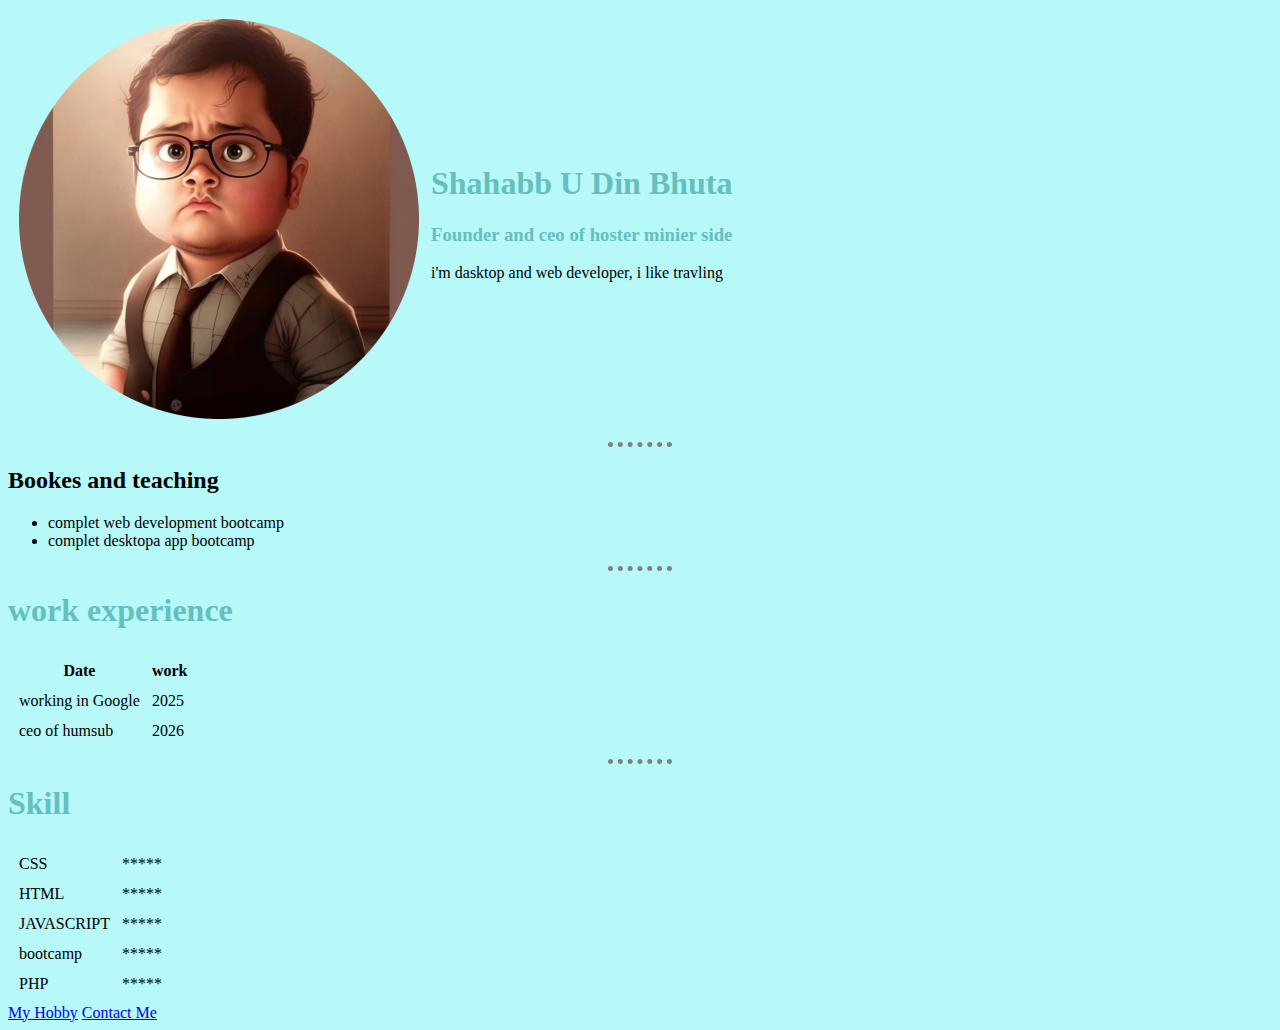
<file: index.html>
<!DOCTYPE html>
<html lang="en">
<head>
    <meta charset="UTF-8">
    <meta http-equiv="X-UA-Compatible" content="IE=edge">
    <meta name="viewport" content="width=device-width, initial-scale=1.0">
    <link rel="stylesheet" href="style.css">
    <title>profile</title>
</head>
<body>
    
    
    <table cellspacing="10px">
        <tr>
            <td><img src="./img/pic-modified.png" ></td>
            <td><h1>Shahabb U Din Bhuta </h1>
            <h3>Founder and ceo of hoster minier side </h3>
            <p>i'm dasktop and web developer, i like travling </p> </td>
        </tr>
    </table>

<hr>
<h2>Bookes and teaching </h2>
<ul>
    <li>complet web development bootcamp</li>
    <li>complet desktopa app bootcamp</li>
</ul>
<hr>

<h1>work experience</h1>
<table cellspacing="10px">

    <tr>
        <th>Date</th>
        <th>work</th>
        
    </tr>
    <tr>
        <td>working in Google </td>
        <td>2025</td>
        
    </tr>
    <tr>
        <td>ceo of humsub</td>
        <td>2026</td>
    </tr>
</table>
<hr>

<h1>Skill</h1>
<table cellspacing="10px">
    <tr>
        <td>CSS</td>
        <td>*****</td>
    </tr>
    <tr>
        <td>HTML</td>
        <td>*****</td>
    </tr>
    <tr>
        <td>JAVASCRIPT</td>
        <td>*****</td>
    </tr>
    <tr>
        <td>bootcamp</td>
        <td>*****</td>
    </tr>
    <tr>
        <td>PHP</td>
        <td>*****</td>
    </tr>
</table>

    <a href="hobby.html">My Hobby</a>
    <a href="contact.html">Contact Me</a>
</body>
</html>
</file>
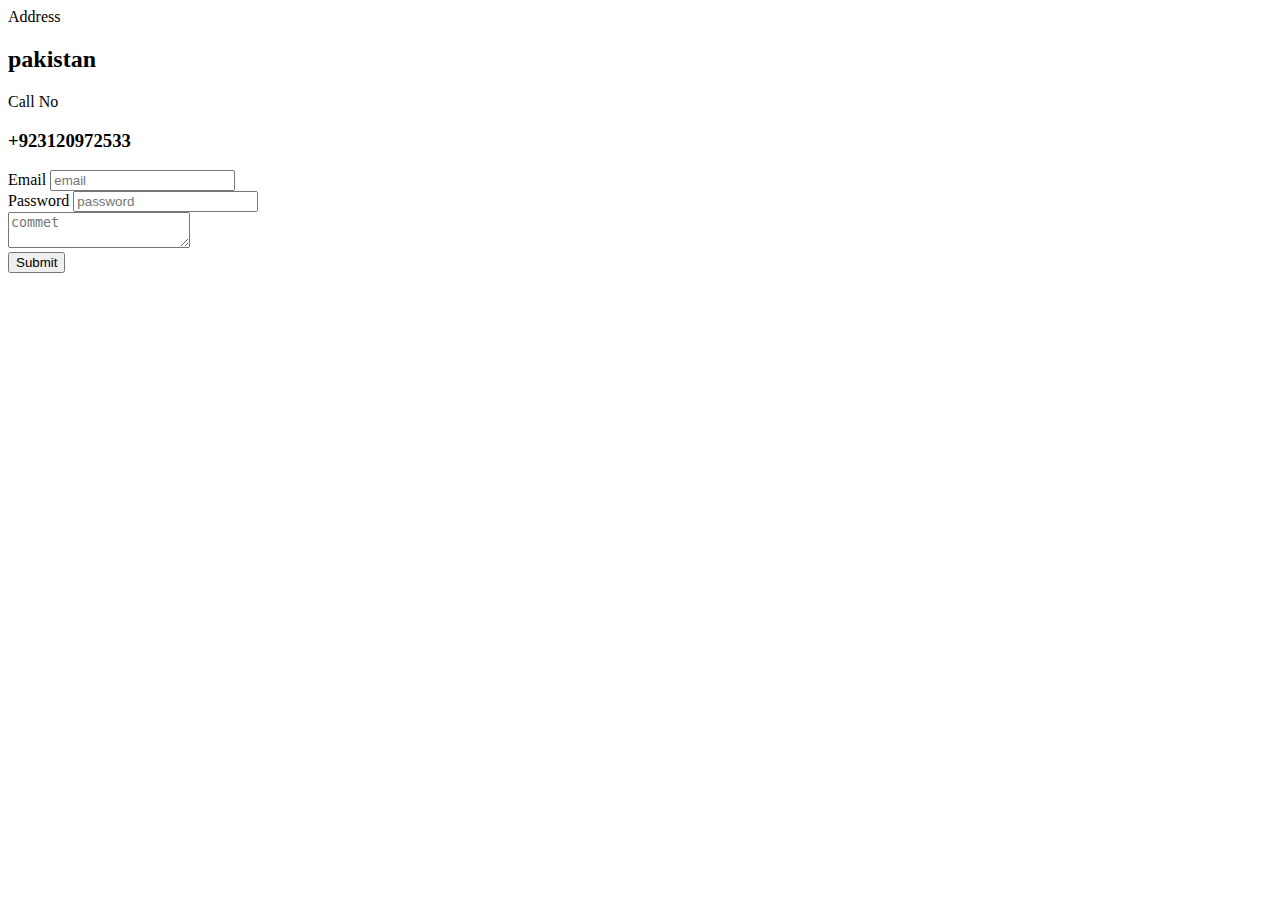
<file: contact.html>
<!DOCTYPE html>
<html lang="en">
<head>
    <meta charset="UTF-8">
    <meta http-equiv="X-UA-Compatible" content="IE=edge">
    <meta name="viewport" content="width=device-width, initial-scale=1.0">
    <title>Contact</title>
</head>
<body>
    <form action="index.html" method="post" >
    
    <label for="address">Address</label>
    <h2>pakistan</h2>
    <label for="call no">Call No</label>
    <h3>
        +923120972533
    </h3>
    <div>
    <label for="email">Email</label>
    <input type="email" placeholder="email" name="email">
</div>
<div>
    <label for="password">Password</label>
    <input type="password" placeholder="password" name="password">
</div>

    <div>
    <textarea placeholder="commet" name="massage" ></textarea>
</div>
    <button type="submit">Submit</button>
</form>
</body>
</html>
</file>
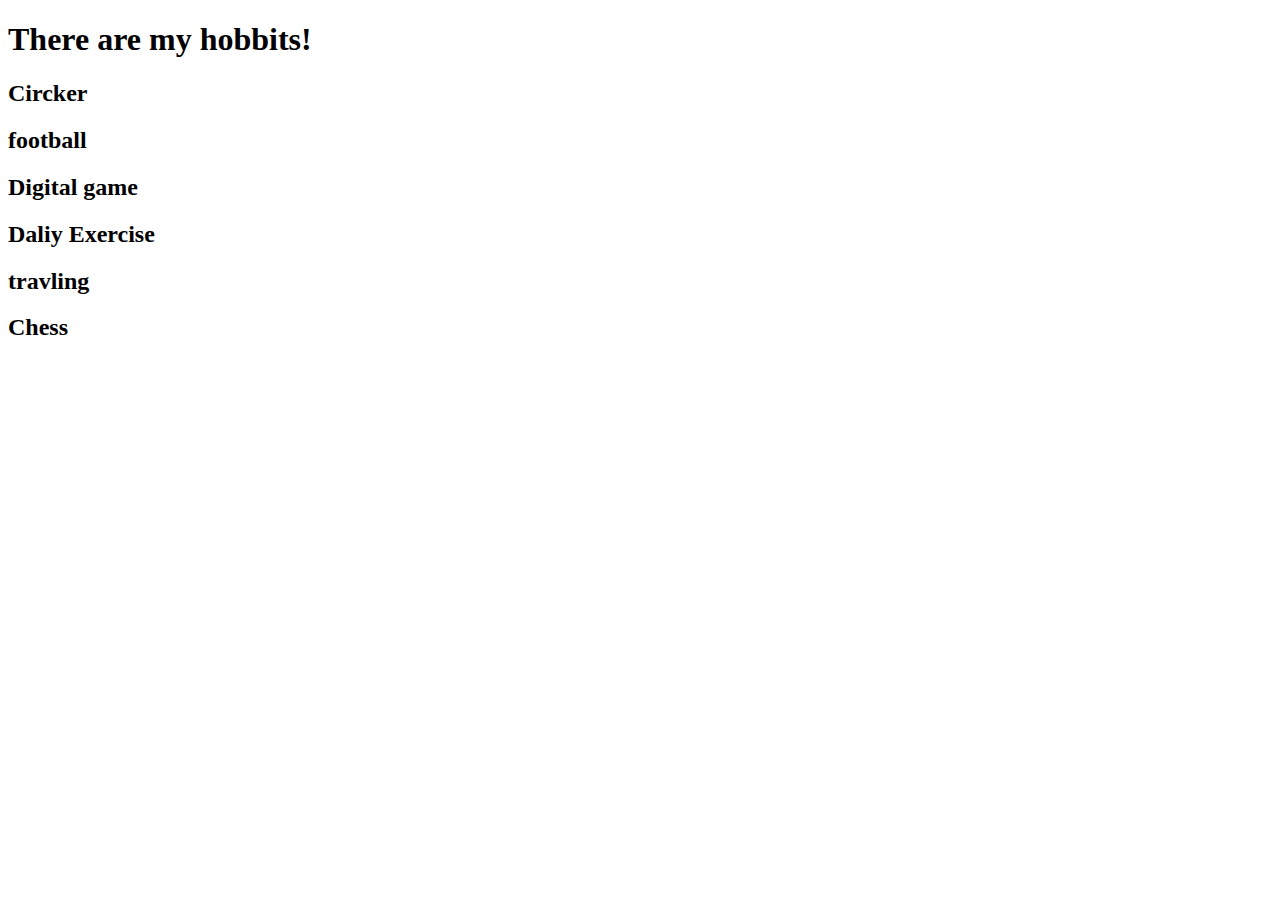
<file: hobby.html>
<!DOCTYPE html>
<html lang="en">
<head>
    <meta charset="UTF-8">
    <meta http-equiv="X-UA-Compatible" content="IE=edge">
    <meta name="viewport" content="width=device-width, initial-scale=1.0">
    <title>Hobby</title>
</head>
<body>
    
    <h1>There are my hobbits!</h1>
    <h2>Circker</h2>
    <h2>football</h2>
    <h2>Digital game</h2>
    <h2>Daliy Exercise</h2>
    <h2>travling </h2>
    <h2>Chess</h2>
</body>
</html>
</file>
<file: style.css>
body{
    background-color:rgb(183, 248, 248);
}
h1{
    color: #66BFBF;

}
h3{
    color: #66BFBF;
}

hr{
    border-style: none;
    border-top-style: dotted ;
    border-color:gray ;
    border-width:5px ;
    width:5%;
}
</file>
